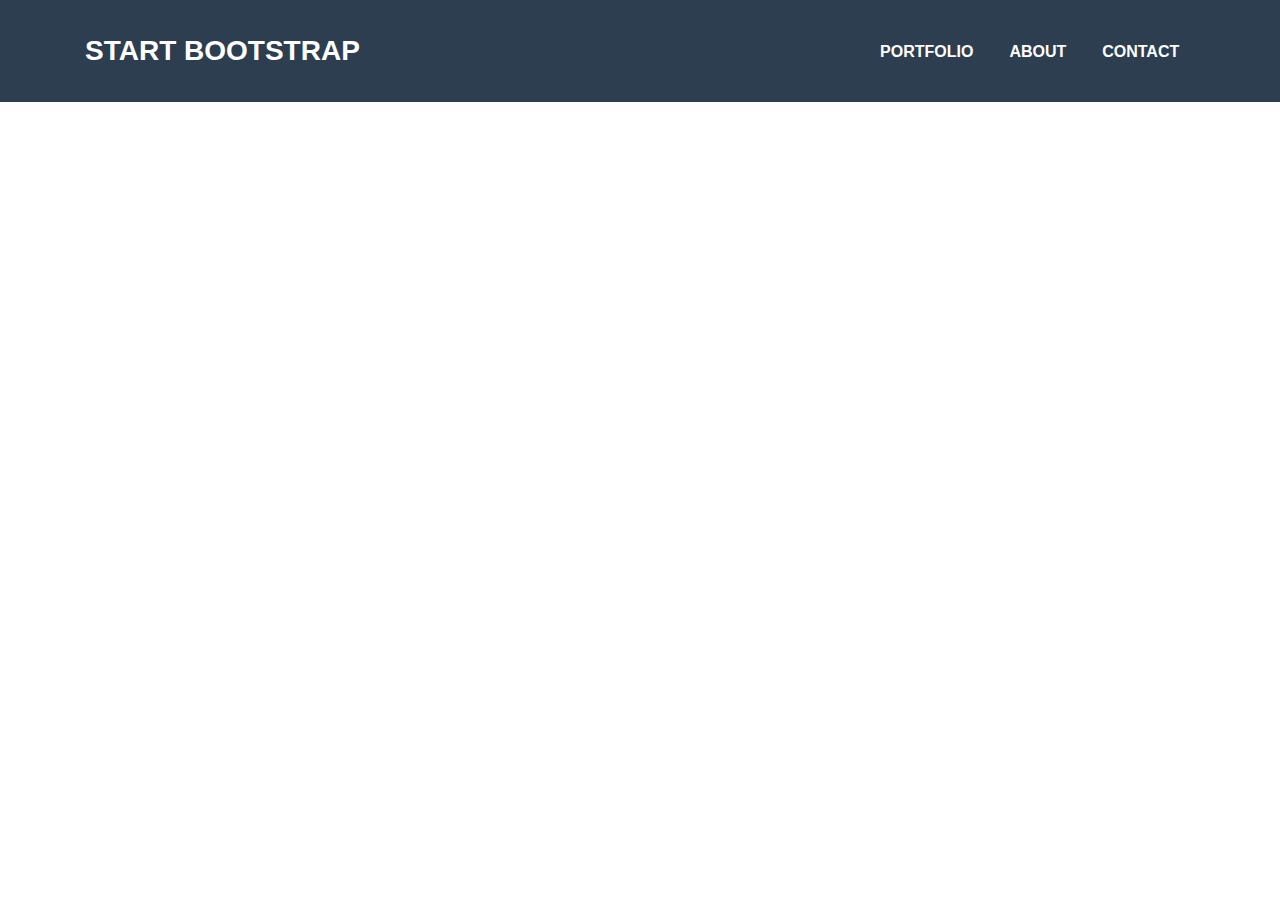
<file: about.html>
<!DOCTYPE html>
<html>
  <head>
    <meta charset="utf-8">
    <meta name="viewport" content="width=device-width,initial-scale=1">
    <meta http-equiv="X-UA-Compatible" content="ie=edge">
    <title>Document</title><link rel="stylesheet" href="https://cdnjs.cloudflare.com/ajax/libs/font-awesome/4.7.0/css/font-awesome.min.css">
    <link rel="shortcut icon" type="image/x-icon" href=""><link rel="stylesheet" href="https://maxcdn.bootstrapcdn.com/bootstrap/4.5.2/css/bootstrap.min.css">
    <link rel="stylesheet" type="text/css" href="https://cdn.jsdelivr.net/npm/owl.carousel@2.3.4/dist/assets/owl.carousel.min.css">
    <link rel="stylesheet" type="text/css" href="./assets/css/main.css">
  </head>
  <body>
    <div class="wrapper">
      <div class="header"> 
        <div class="container">
          <div class="header__item"> 
            <div class="header__item-left">Start bootstrap</div>
            <div class="header__item-right"> 
              <ul class="right__child">
                <li class="right__child-select">Portfolio</li>
                <li class="right__child-select">About</li>
                <li class="right__child-select">Contact</li>
              </ul>
            </div>
          </div>
        </div>
      </div>
    </div><script src="./assets/js/jquery.min.js"></script>
<script src="./assets/js/owl.carousel.min.js"></script>
<script src="https://cdn.jsdelivr.net/npm/bootstrap@4.5.3/dist/js/bootstrap.bundle.min.js" integrity="sha384-ho+j7jyWK8fNQe+A12Hb8AhRq26LrZ/JpcUGGOn+Y7RsweNrtN/tE3MoK7ZeZDyx" crossorigin="anonymous"></script>
    <script src="./assets/js/main.js"></script>
  </body>
</html>
</file>
<file: assets/css/main.css>
body{font-family:'Courier New',Courier,monospace}html{font-size:10px}@media (max-width:1440px){html{font-size:9px}}@media (max-width:1200px){html{font-size:8px}}@media (max-width:768px){html{font-size:7px}}li,ul{list-style:none}a{text-decoration:none}.container{width:1170px;padding:0 15px;margin:0 auto}@media only screen and (max-width:767px){.container{width:100%}}.button-component{outline:0;border:none;background:0 0;border:1px solid transparent;border-radius:1rem;padding:1.5rem 5rem;cursor:pointer;transition:.3s ease}.button-component.radius{border-radius:3rem}.button-component .button-title{font-size:1.6rem;text-transform:uppercase;font-weight:700;white-space:nowrap}@media (max-width:768px){.button-component .button-title{font-size:14px}}.button-component .button-icon{flex:0 0 18px;max-width:18px;margin-right:15px}.button-component.white-transparent{background:rgba(255,255,255,.5)}.button-component.white-transparent .button-title{color:#fff}.button-component.white-outline{border-color:#fff}.button-component.white-outline .button-title{color:#fff}.button-component.blue{border-color:#4743eb;background:#4743eb}.button-component.blue .button-title{color:#fff}.button-component.purple{border-color:#9b51e0;background:#9b51e0}.button-component.purple .button-title{color:#fff}.banner{background-color:#1abc9c;text-align:center;padding:200px 0;font-family:Montserrat,sans-serif;color:#fff}.banner__img{width:30rem;margin:auto;margin-bottom:7rem}.banner__st{text-transform:uppercase;font-weight:700;font-size:65px;line-height:3.5rem;margin:20px 0}.banner__icon{margin:1.25rem 0 1.5rem;color:#fff;display:flex;justify-items:center;align-items:center;justify-content:center}.banner__icon-line{width:100%;height:.5rem;border-radius:1rem;max-width:14rem;background-color:#fff}.banner__icon-star{font-size:3rem;margin:0 10px}.banner__text{font-size:3rem}.portfolio{padding:4rem 0 10px 0;font-family:Montserrat,sans-serif}.portfolio__title{font-size:40px;font-weight:700;color:#2c3e50;text-transform:uppercase;text-align:center}.portfolio__icon{color:#fff;display:flex;justify-items:center;align-items:center;justify-content:center;margin-bottom:15px}.portfolio__icon-line{width:100%;height:.5rem;border-radius:1rem;max-width:11rem;background-color:#2c3e50}.portfolio__icon-star{font-size:3rem;margin:0 10px;color:#2c3e50}.portfolio__body-item{position:relative;border-radius:1rem;overflow:hidden}.portfolio__body-item .item__img{width:100%}.portfolio__body-item .item__img img{width:100%}.portfolio__body-item .item__layer{position:absolute;top:0;left:0;width:100%;height:100%;transition:.5s}.portfolio__body-item .item__layer:hover{background-color:#1abc9cb8;cursor:pointer}.portfolio__body-item .item__layer:hover i{visibility:visible;opacity:1}.portfolio__body-item .item__layer i{position:absolute;font-size:100px;color:#fff;left:50%;transform:translate(-50%,-50%);top:50%;visibility:hidden;opacity:0;transition:.5s}.modalTest{display:none;position:fixed;z-index:8888;top:0;width:100%;height:100%;overflow:auto;background-color:#000;background-color:rgba(0,0,0,.7);font-family:Montserrat,sans-serif}.modalTest__item{width:80%;transform:translateX(-50%);position:relative;left:50%;background-color:#fff;text-align:center;padding:20px;margin:40px 0;border-radius:.75rem}.modalTest__item-close{font-size:30px;text-align:end;color:#3330309e;cursor:pointer}.modalTest__item-title{font-size:40px;font-weight:700;text-transform:uppercase;color:#2c3e50}.modalTest__item-icon{color:#2c3e50;display:flex;justify-items:center;align-items:center;justify-content:center}.modalTest__item-icon .icon__line{width:100%;height:.25rem;max-width:7rem;background-color:#2c3e50}.modalTest__item-icon .icon__star{font-size:3rem;margin:0 10px}.modalTest__item-content{width:60%;margin:0 auto}.modalTest__item-content img{width:100%;border-radius:.5rem}.modalTest__item-content .content__text{font-size:16px;margin:15px 0 15px 0}.modalTest__item-button button{padding:10px 20px;font-size:18px;background-color:#1abc9c;border-color:#1abc9c;color:#fff;border-radius:.5rem}.modalTest__item-button button i{padding-right:10px}.modalTest__item-button button:hover{color:#fff;background-color:#0f9076}.about{margin:50px 0 50px;padding:10rem;background-color:#1abc9c;text-align:center;font-family:Montserrat,sans-serif}.about__title{color:#fff;font-size:55px;font-weight:700;text-transform:uppercase}.about__icon{color:#fff;display:flex;justify-items:center;align-items:center;justify-content:center;margin:0 0 1.5rem}.about__icon-line{width:100%;height:.5rem;border-radius:1rem;max-width:12rem;background-color:#fff}.about__icon-star{font-size:3rem;margin:0 10px;color:#fff}.about__content{color:#fff;font-size:19px;text-align:left;font-family:Lato,sans-serif}.about__content-left{margin-left:auto}.about__content-right{margin-right:auto}.about__button{margin-top:2.5rem;padding:1.5rem 2.25rem;font-size:2.5rem;border-color:#f8f9fa;background-color:transparent;color:#fff;border-radius:1rem;font-family:Lato,sans-serif}.about__button i{margin-right:10px}.about__button:hover{background-color:#fff;color:#000}.contact{padding:10rem;text-align:center;font-family:Montserrat,sans-serif}.contact__title{font-weight:700;color:#2c3e50;font-size:48px;text-transform:uppercase}.contact__icon{color:#fff;display:flex;justify-items:center;align-items:center;justify-content:center;margin:0 0 1.5rem}.contact__icon-line{width:100%;height:.3rem;border-radius:1rem;max-width:12rem;background-color:#2c3e50}.contact__icon-star{font-size:3rem;margin:0 10px;color:#2c3e50}.contact__form{width:50%;margin:auto}.contact__form-item{position:relative}.contact__form-item input{font-size:1.5rem;height:5.5rem;border-left:0;border-right:0;border-top:0;border-radius:0;border-width:1px;padding:4rem 0}.contact__form-item input:focus{box-shadow:none}.contact__form-item input:focus~label{opacity:.65;transform:translateY(-.25rem) translateX(0);font-size:18px}.contact__form-item textarea{border-left:0;border-right:0;border-top:0;border-radius:0;border-width:1px;padding:4rem 0}.contact__form-item textarea:focus{box-shadow:none}.contact__form-item textarea:focus~label{opacity:.65;transform:translateY(-.25rem) translateX(0);font-size:18px}.contact__form-item label{position:absolute;top:0;left:0;font-size:24px;color:#6c757d}.contact__form-button{text-align:start;margin-top:15px}.contact__form-button button{padding:2rem 2.75rem;background-color:#1abc9c;border-color:#1abc9c;color:#fff;font-size:24px;border-radius:1rem}.contact__form-button button:hover{color:#fff;background-color:#14af90}.header{background-color:#2c3e50;color:#fff;font-weight:700;text-transform:uppercase;position:fixed;top:0;right:0;left:0;transition:.3s;z-index:1}.header__item{display:flex;justify-content:space-between;font-family:Montserrat,sans-serif;font-weight:700;align-items:center;padding-top:30px;padding-bottom:30px;transition:.2s}.header__item-left{font-size:28px;transition:.2s}.header__item-right{font-size:16px}.header__item-right .right__child{list-style:none;margin-bottom:0}.header__item-right .right__child-select{border-radius:.5rem;display:inline;cursor:pointer;padding:1.5rem;margin:0 .25rem}.header__item-right .right__child-select:hover{color:#1abc9c}
</file>
